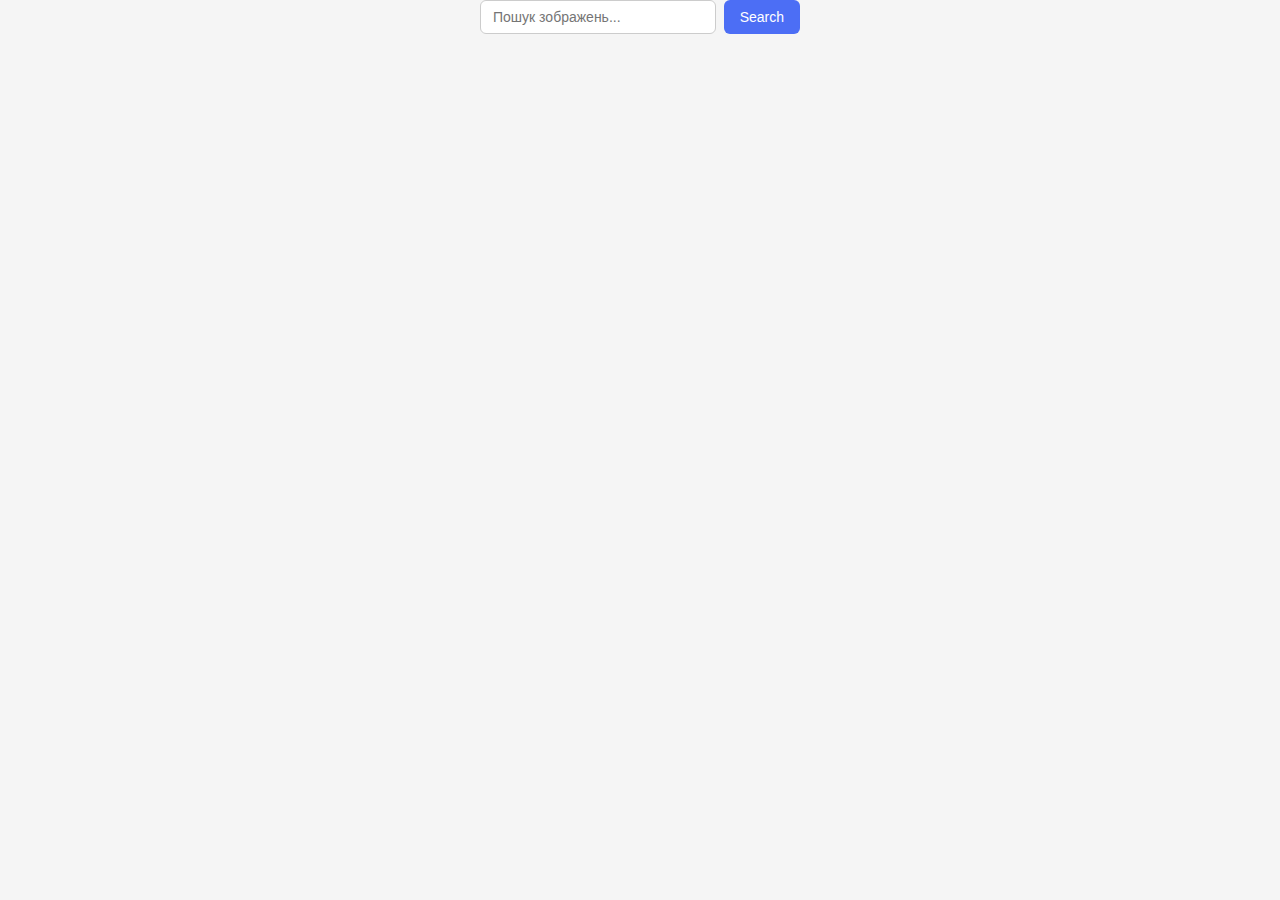
<file: src/index.html>
<!DOCTYPE html>
<html lang="uk">
  <head>
    <meta charset="utf-8" />
    <meta name="viewport" content="width=device-width,initial-scale=1" />
    <title>Image Search — HW12</title>
    <link rel="stylesheet" href="./css/styles.css" />
  </head>
  <body>
    <main class="container">
      <form id="search-form" class="form">
        <input
          type="text"
          name="query"
          id="search-input"
          placeholder="Пошук зображень..."
          autocomplete="off"
        />
        <button type="submit">Search</button>
      </form>

      <ul class="gallery" id="gallery"></ul>

      <div class="controls">
        <button id="load-more" class="load-more hidden">Load more</button>
        <span id="loader" class="loader hidden"
          >Loading images, please wait...</span
        >
      </div>
    </main>

    <script type="module" src="./main.js"></script>
  </body>
</html>
</file>
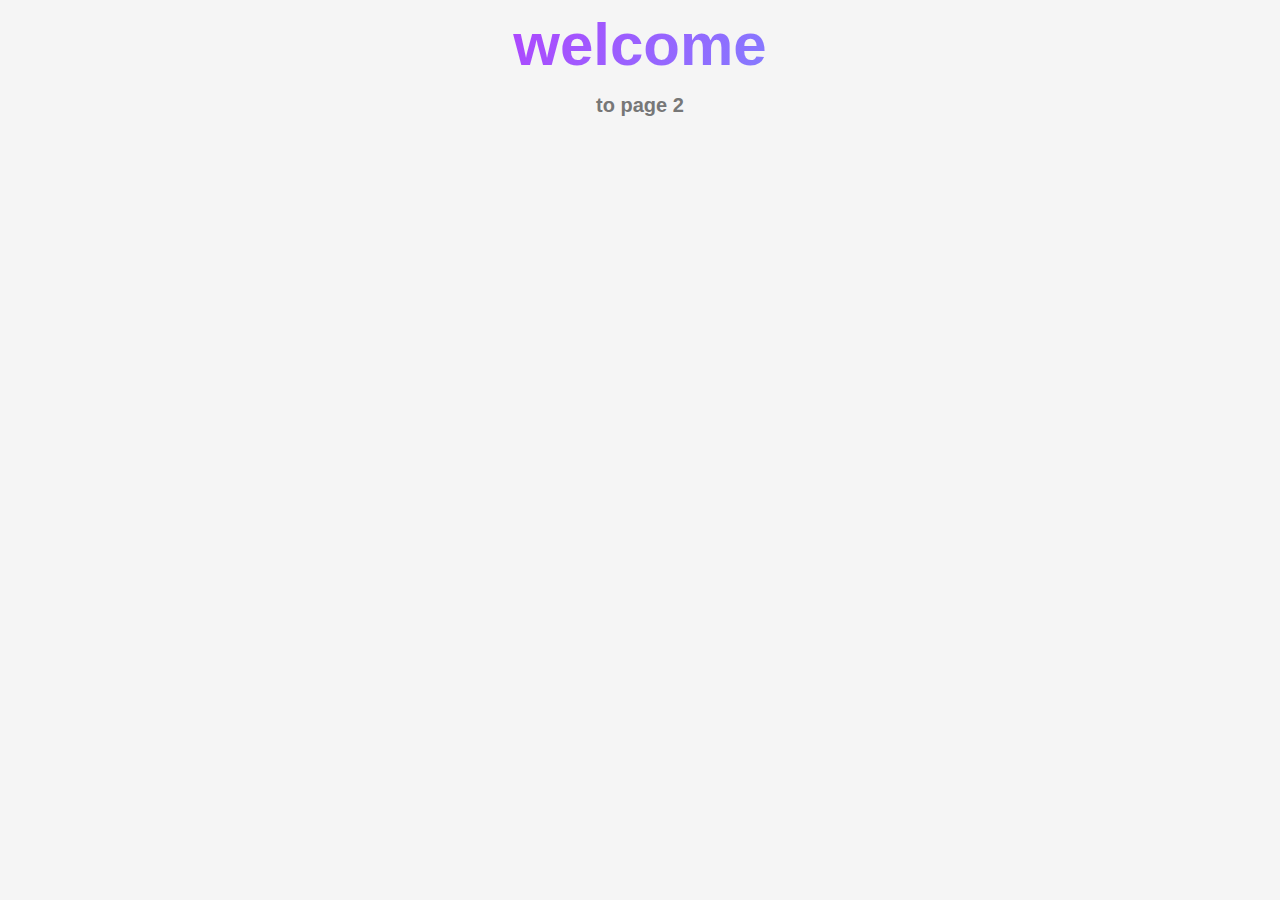
<file: src/page-2.html>
<!DOCTYPE html>
<html lang="en">
  <head>
    <meta charset="UTF-8" />
    <meta http-equiv="X-UA-Compatible" content="IE=edge" />
    <meta name="viewport" content="width=device-width, initial-scale=1.0" />
    <title>Page 2</title>
    <link rel="stylesheet" href="./css/styles.css" />
  </head>
  <body>
    <load
      src="./partials/header.html"
      icon-path="./img/sprite.svg#logo"
      highlight-act="active"
    />

    <main>
      <div class="container">
        <h1 class="main-title">
          <span class="main-title-gradient">Welcome</span> to page 2
        </h1>
        <load src="./partials/back-link.html" />
      </div>
    </main>

    <load src="./partials/footer.html" />
  </body>
</html>
</file>
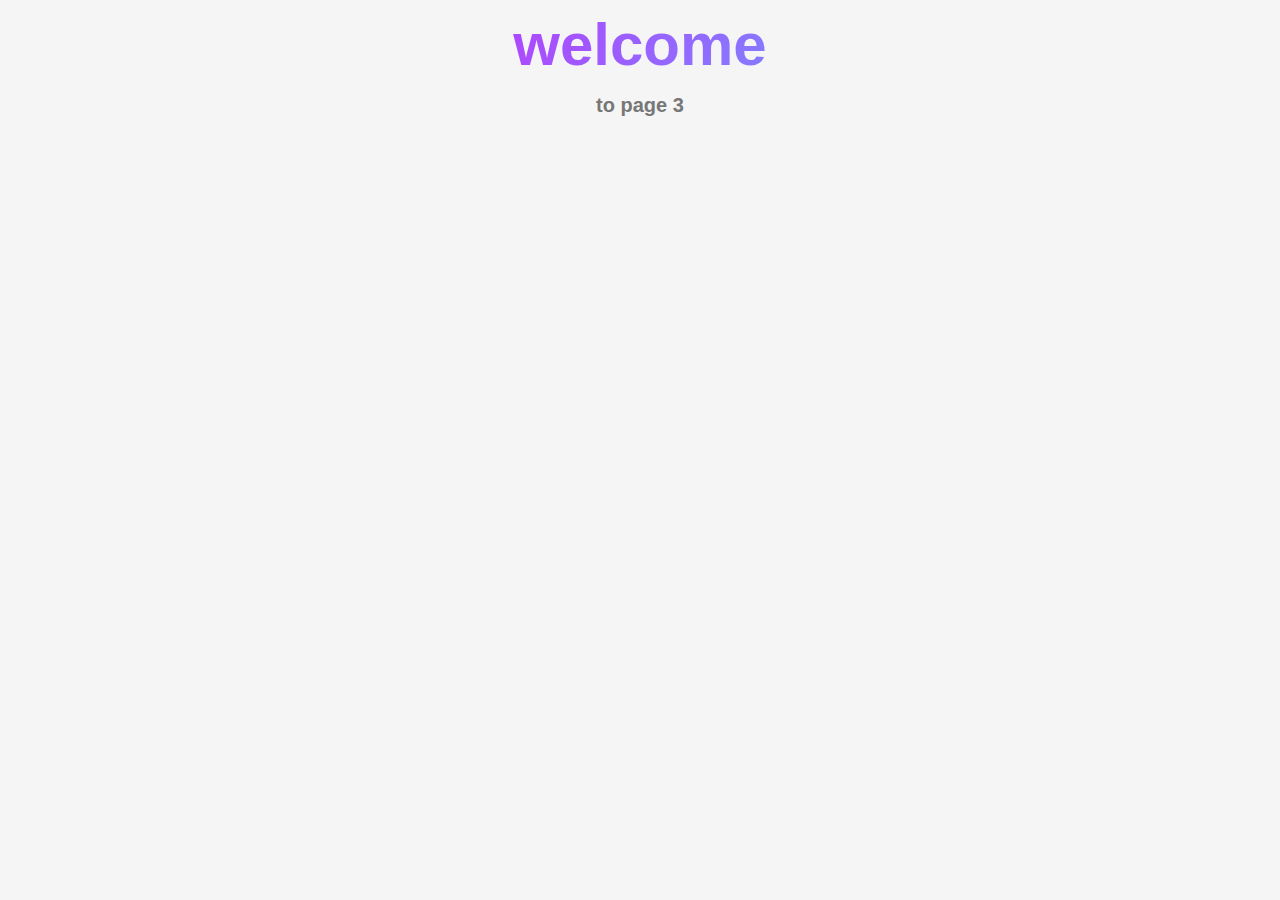
<file: src/page-3.html>
<!DOCTYPE html>
<html lang="en">
  <head>
    <meta charset="UTF-8" />
    <meta http-equiv="X-UA-Compatible" content="IE=edge" />
    <meta name="viewport" content="width=device-width, initial-scale=1.0" />
    <title>Page 3</title>
    <link rel="stylesheet" href="./css/styles.css" />
  </head>
  <body>
    <load
      src="./partials/header.html"
      icon-path="./img/sprite.svg#logo"
      highlight-curr="active"
    />

    <main>
      <div class="container">
        <h1 class="main-title">
          <span class="main-title-gradient">Welcome</span> to page 3
        </h1>
        <load src="./partials/back-link.html" />
      </div>
    </main>

    <load src="./partials/footer.html" />
  </body>
</html>
</file>
<file: src/css/styles.css>
/**
  |============================
  | include css partials with
  | default @import url()
  |============================
*/
/* Common styles */
@import url('./reset.css');
@import url('./base.css');
@import url('./container.css');
@import url('./animations.css');

/* Sections style */
@import url('./header.css');
@import url('./vite-promo.css');
@import url('./badges.css');
@import url('./back-link.css');
@import url('./footer.css');

body {
  font-family: Arial, sans-serif;
  background: #f5f5f5;
  margin: 0;
  padding: 0;
  color: #333;
}

h1 {
  font-size: 20px;
  font-weight: 600;
  margin-bottom: 16px;
  text-transform: lowercase;
  color: #777;
}

/* форма пошуку */
.form {
  display: flex;
  justify-content: center;
  gap: 8px;
  margin-bottom: 24px;
}

.form input {
  flex: 1;
  max-width: 300px;
  padding: 8px 12px;
  border: 1px solid #ccc;
  border-radius: 6px;
  font-size: 14px;
}

.form button {
  background: #4c6ef5;
  color: #fff;
  border: none;
  padding: 8px 16px;
  border-radius: 6px;
  font-size: 14px;
  cursor: pointer;
}

.form button:hover {
  background: #364fc7;
}

/* галерея */
.gallery {
  display: grid;
  grid-template-columns: repeat(3, 1fr);
  gap: 16px;
  list-style: none;
  padding: 0;
  margin: 0;
}

.photo-card {
  background: #fff;
  border: 1px solid #ddd;
  border-radius: 6px;
  overflow: hidden;
  display: flex;
  flex-direction: column;
}

.photo-card img {
  width: 100%;
  height: 160px;
  object-fit: cover;
}

.info {
  display: flex;
  justify-content: space-around;
  font-size: 12px;
  padding: 8px;
  border-top: 1px solid #eee;
}

.info p {
  margin: 0;
  font-size: 12px;
}

/* кнопка Load more */
.controls {
  display: flex;
  justify-content: center;
  align-items: center;
  margin: 24px 0 0;
}

.load-more {
  background: #4c6ef5;
  color: #fff;
  border: none;
  padding: 10px 20px;
  border-radius: 6px;
  font-size: 14px;
  cursor: pointer;
  transition: background 0.2s ease-in-out;
}

.load-more:hover {
  background: #364fc7;
}

/* loader-підпис */
.loader {
  font-size: 14px;
  color: #777;
  margin-top: 12px;
}
.hidden {
  display: none !important;
}
</file>
